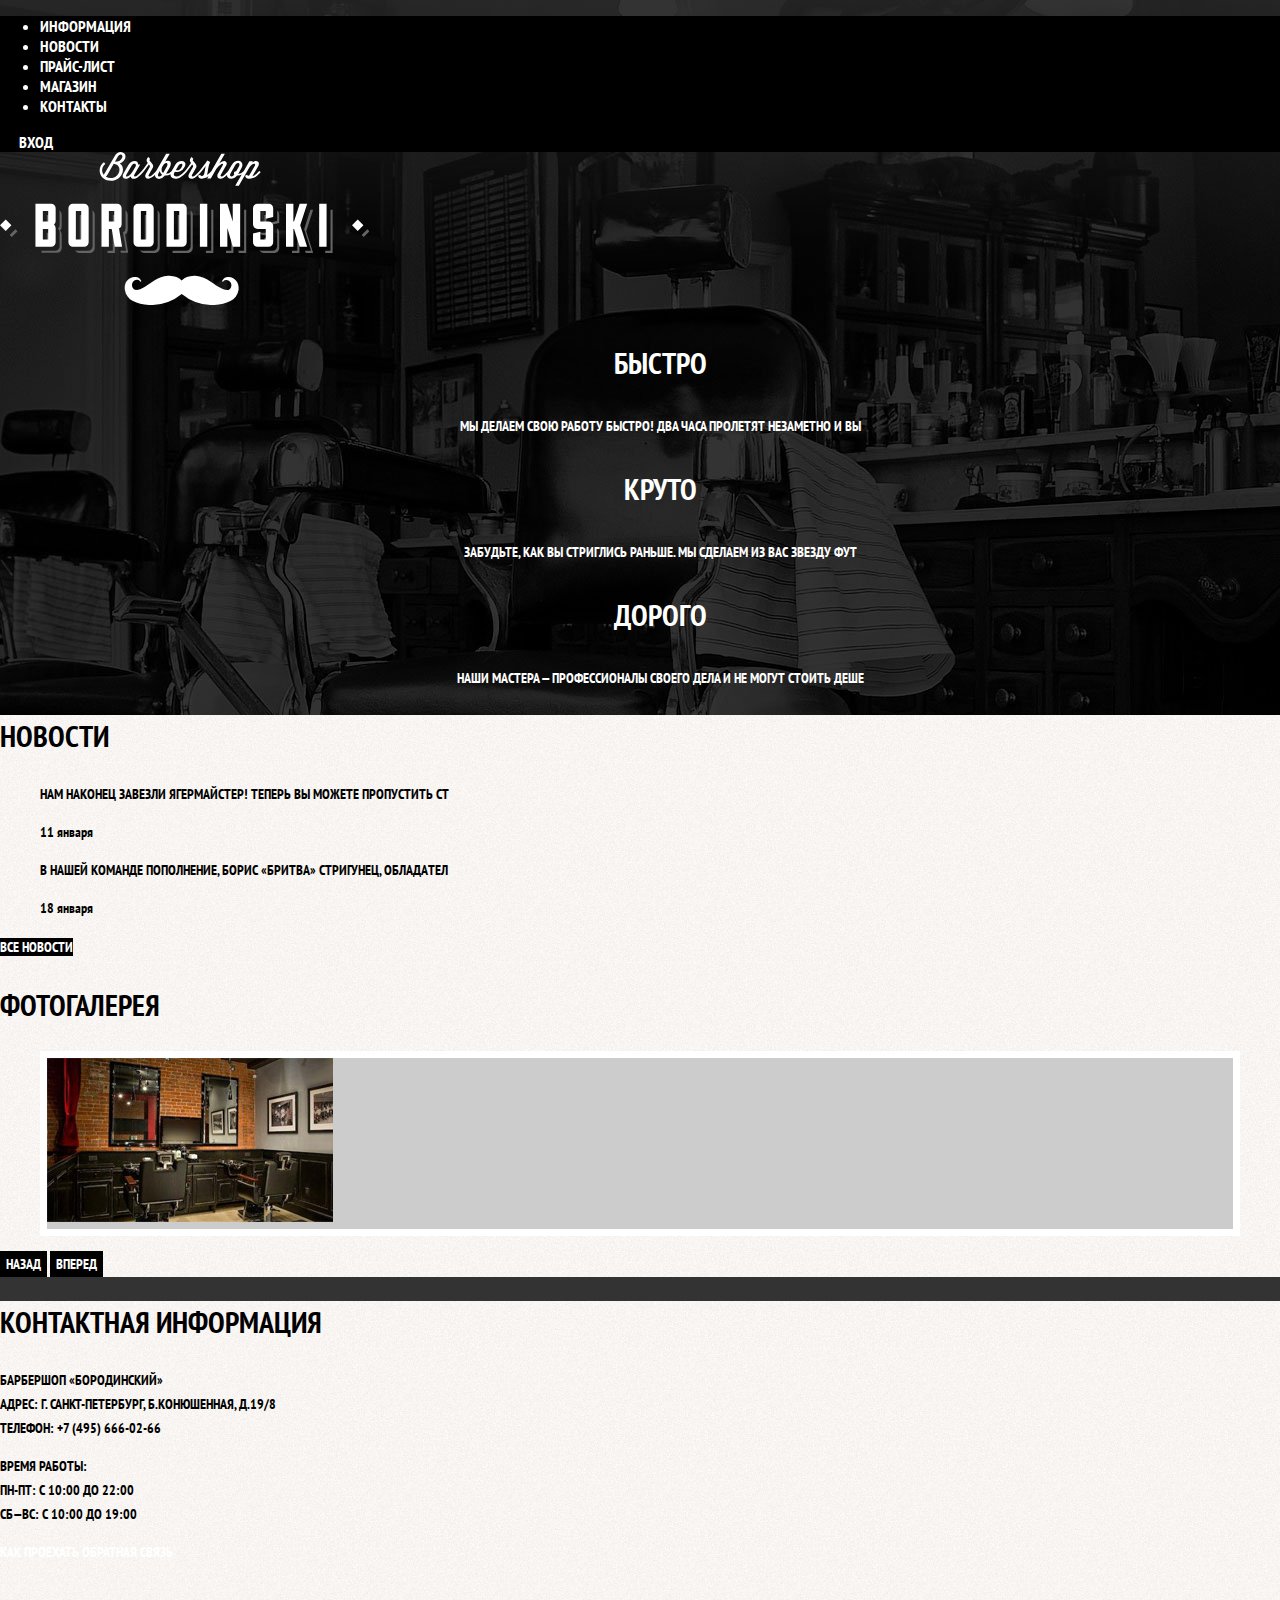
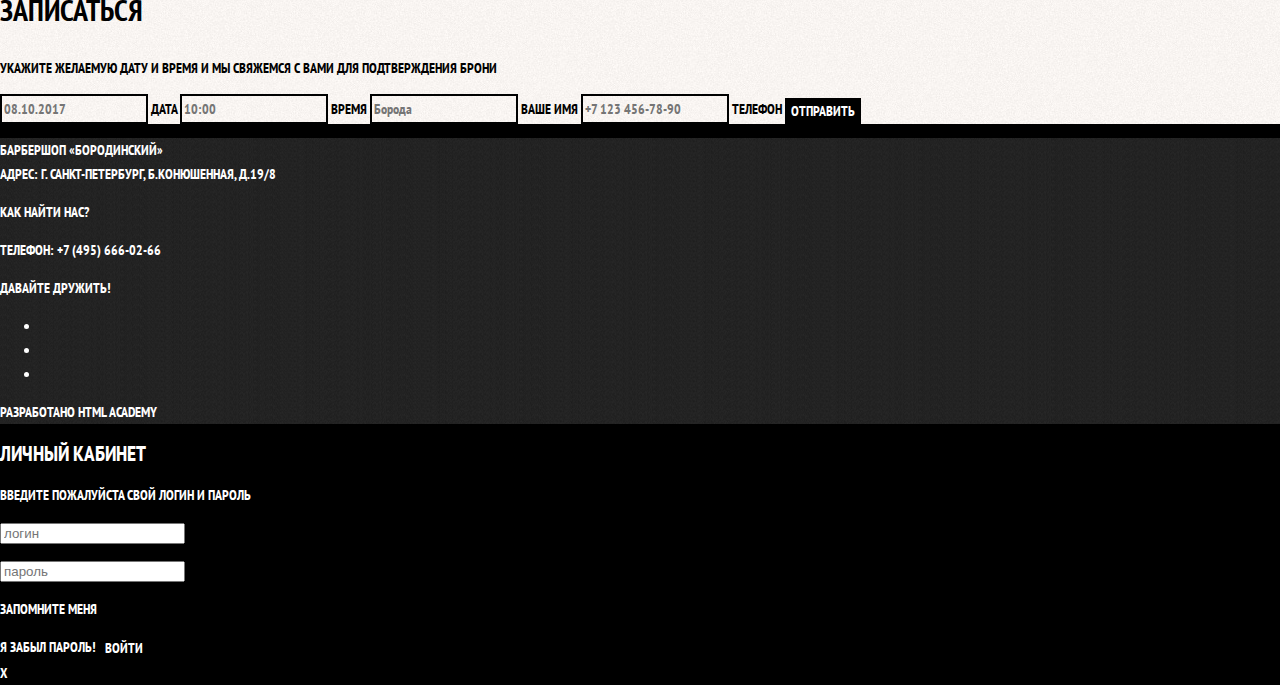
<file: index.html>
<!DOCTYPE html>
<html lang="ru">
  <head>
    <meta charset="utf-8">
    <title>HTML Academy: Барбершоп</title>
    <link href="https://fonts.googleapis.com/css?family=PT+Sans+Narrow:400,700&amp;subset=cyrillic" rel="stylesheet">
    <link rel="stylesheet" href="css/normalize.css">
    <link rel="stylesheet" href="css/style.css">
  </head>
  <body>
  	   <header class="main-header">
           <nav class="main-nav">
            <ul class="main-menu">
              <li class="main-menu__item">
                <a href="#" class="main-menu__link"><span>информация</span></a>
              </li>
              <li class="main-menu__item">
                <a href="#" class="main-menu__link"><span>новости</span></a>
              </li>
              <li class="main-menu__item">
                <a href="#" class="main-menu__link"><span>прайс-лист</span></a>
              </li>
              <li class="main-menu__item">
                <a href="#" class="main-menu__link"><span>магазин</span></a>
              </li>
              <li class="main-menu__item">
                <a href="#" class="main-menu__link"><span>контакты</span></a>
              </li>
            </ul>
              <div class="log-in__wrapper">
                <a href="#" class="main-menu__link">
                  <span>
                    <svg class="svg-login" width="16" height="16" viewBox="0 0 16 16"><g><path d="M7.31 9.06l-.08.07-1.43 1.46a1.24 1.24 0 0 0-.23.32 1.17 1.17 0 0 0 .19 1.33 1.15 1.15 0 0 0 .95.37 1.18 1.18 0 0 0 .79-.37l1.85-1.86 1.72-1.72a1.15 1.15 0 0 0 .19-.27 1.11 1.11 0 0 0 .12-.6 1 1 0 0 0-.21-.58c-.14-.17-.29-.32-.44-.48L7.34 3.34a1.1 1.1 0 0 0-1-.28 1.12 1.12 0 0 0-.7.41 1.14 1.14 0 0 0-.27.67 1.19 1.19 0 0 0 .39 1l1.5 1.5.08.08H2.1a1.21 1.21 0 0 0-.72.42 1.15 1.15 0 0 0-.24 1 1.12 1.12 0 0 0 .39.62 1.14 1.14 0 0 0 .78.29h5zM12.51 8v3.93a.59.59 0 0 1-.26.5.67.67 0 0 1-.41.11h-1.27a1.18 1.18 0 0 0-.66.42 1.17 1.17 0 0 0 .21 1.67 1.1 1.1 0 0 0 .69.24h1a6 6 0 0 0 .64 0 2.32 2.32 0 0 0 .73-.24 3 3 0 0 0 .62-.42 3.14 3.14 0 0 0 .71-.86 2.88 2.88 0 0 0 .35-1.42v-8.2a2.51 2.51 0 0 0-.26-.9 3.05 3.05 0 0 0-.88-1.07 2.88 2.88 0 0 0-1.78-.62h-1.32a1.15 1.15 0 0 0-.65.37 1.12 1.12 0 0 0-.31.73 1.1 1.1 0 0 0 .18.67 1.13 1.13 0 0 0 1 .56h1.18a.62.62 0 0 1 .55.56v3.94z"/><path d="M7.31 9.06h-5a1.14 1.14 0 0 1-.78-.29 1.12 1.12 0 0 1-.39-.62 1.15 1.15 0 0 1 .24-1 1.21 1.21 0 0 1 .72-.45h5.24l-.08-.08-1.5-1.5a1.19 1.19 0 0 1-.39-1 1.14 1.14 0 0 1 .27-.67 1.12 1.12 0 0 1 .7-.41 1.1 1.1 0 0 1 1 .28l3.39 3.38c.15.15.3.31.44.48a1 1 0 0 1 .21.58 1.11 1.11 0 0 1-.12.6 1.15 1.15 0 0 1-.19.27l-1.72 1.75-1.84 1.86a1.18 1.18 0 0 1-.79.37 1.15 1.15 0 0 1-.95-.37 1.17 1.17 0 0 1-.19-1.33 1.24 1.24 0 0 1 .23-.32l1.43-1.44.08-.07z"/><path d="M12.51 8V4.06a.62.62 0 0 0-.51-.57h-1.18a1.13 1.13 0 0 1-1-.56 1.1 1.1 0 0 1-.18-.67 1.12 1.12 0 0 1 .36-.75 1.15 1.15 0 0 1 .65-.37h1.32a2.88 2.88 0 0 1 1.78.62 3.05 3.05 0 0 1 .85 1.04 2.51 2.51 0 0 1 .26.9v8.2a2.88 2.88 0 0 1-.35 1.42 3.14 3.14 0 0 1-.71.86 3 3 0 0 1-.62.42 2.32 2.32 0 0 1-.73.24 5.94 5.94 0 0 1-.64 0h-1a1.1 1.1 0 0 1-.69-.24 1.17 1.17 0 0 1-.21-1.6 1.18 1.18 0 0 1 .66-.42h1.27a.67.67 0 0 0 .41-.11.59.59 0 0 0 .26-.5V8.04z"/></g></svg>
                    вход
                  </span>
                </a>                
              </div>
          </nav>
    </header>
  	<main class="main-index">
  		<h1 class="visually-hidden">Барбершоп "БОРОДИНСКИЙ"</h1>
      <a class="logo-link">
        <svg class="logo__svg" width="369.44" height="153" viewBox="0 0 369.44 153"><path d="M119.86 11.43C127 9 127.59 0 120.51 0c-1.95 0-4.28 1.37-5.88 4.17L105 20.73a13.83 13.83 0 0 1-1.37 2c-2.46-3.39-1.74-8.45 1.71-10.67L104 10.27c-7.46 4.75-5.27 18.48 7.18 18.48 10.6-.01 15.52-12.75 8.68-17.32zM111.07 26a10.23 10.23 0 0 1-5.13-1.23 18.43 18.43 0 0 0 1.78-2.53l6-10.37 1 .1C123 13.72 119.69 26 111.07 26zm3.83-16.21l2.87-4.93c2.6-4.48 5.92-1.85 4.14 1.5-1.37 2.57-3.39 3.36-7.01 3.43z" fill="#fff"/><path d="M259.21 19l-.24.27a16.74 16.74 0 0 1-6.5 5c.58-.92 1-1.92 1.47-2.67l3.93-6.74c3.32-5.64-2.05-7.53-5.68-4.28l.72-1.23h-3.56L243.79 19l-.24.27a7.66 7.66 0 0 1-5.37 2.63l3.35-5.78c2.16-3.73.17-7.25-3.18-7.25-2.74 0-4.86 1.09-6.91 4.65l-1.75 3-1.46 2.48-.19.22c-2.57 3-5.06 5.34-6.64 5.34-.79 0-1.23-.55-.41-2l5.13-9c1.54-2.7.07-4.65-1.92-4.65-1.54 0-3.18.85-5 2.7l5.68-9.89h-3.56L211.45 19l-.2.23A22.14 22.14 0 0 1 207 23.1c1.13-3.39.89-8.59 3.08-13.14l-2.67-1.44c-1.47 2-4.69 6.67-7.9 10.43l-.24.27c-2.57 3-5.06 5.34-6.64 5.34-.79 0-1.23-.55-.41-2l3.56-6.23c1.23-2.16.65-3.42-.51-4.82l-2-2.39a1.39 1.39 0 0 1 .09-2l.11-.09-1.85-2c-2 1.81-2.19 3.83-.92 5.47l.3.41c-1.57 2.22-3.69 5.23-6 8l-.24.27c-2.57 3-5.85 5.34-8.35 5.34-2.19 0-3.49-1.37-1.85-4.24l.34-.62c2.29 1 6.6.51 9.27-4.1l.51-.89c1.92-3.28.07-5.75-2.84-5.75a7.53 7.53 0 0 0-6.67 4.11L171.7 19l-.21.24a7.59 7.59 0 0 1-5.37 2.63l3.35-5.78a8.66 8.66 0 0 0 1.34-4.09A3 3 0 0 0 168 8.82h-.41a4.14 4.14 0 0 0-2.33.79l4.52-7.83h-3.63L156.18 19l-.19.21c-2.57 3-5.06 5.34-6.64 5.34-.79 0-1.23-.55-.41-2l3.56-6.23c1.23-2.16.65-3.42-.51-4.82l-2-2.39a1.39 1.39 0 0 1 .1-2l.11-.09-1.85-2c-2 1.81-2.19 3.83-.92 5.47l.31.41c-1.57 2.22-3.7 5.23-6 8l-.24.27c-2.57 3-5.06 5.34-6.64 5.34-.79 0-1.23-.55-.41-2l5.75-10.06h-2A3.7 3.7 0 0 0 134.44 9c-1.92 0-4.58 1.51-6.09 4.11l-5 8.62c-1.51 2.64-.44 5.06 2.43 5.06 1.44 0 3.22-.92 4.93-2.33.17 1.37 1.27 2.33 3.08 2.33 2.94 0 6.33-3.15 9.27-6.57 1.71-2 3-3.76 5.88-7.63l.48.58a1.75 1.75 0 0 1 .21 2l-3.76 6.53c-1.5 2.64-.44 5.06 2.43 5.06 2.06 0 4.34-1.55 6.54-3.65 0 2.43 1.81 3.8 4.11 3.8a7.87 7.87 0 0 0 6-3.3 6 6 0 0 0 .79 0 10.44 10.44 0 0 0 4.72-1.4c-.19 2.57 1.68 4.52 4.82 4.52 4 0 8-3.15 11-6.57 1.71-2 3-3.76 5.88-7.63l.48.58a1.75 1.75 0 0 1 .21 2l-3.76 6.53c-1.51 2.64-.44 5.06 2.43 5.06s6.33-3.15 9.27-6.57c2-2.33 3.8-4.82 5.06-6.5-1.4 3.7-.65 10.33-4 10.33a2 2 0 0 1-1.68-1.3L198 23.82a3.88 3.88 0 0 0 3.9 2.87 9.63 9.63 0 0 0 1-.07h.1a12.54 12.54 0 0 0 5.47-2.36l-1.22 2.12h3.59l5.4-9.41c5.48-6.88 7.9-6 6.36-3.35l-4.62 8c-1.51 2.63-.44 5.06 2.43 5.06 2.07 0 4.35-1.56 6.55-3.67 0 4.54 6.29 5.42 10.15.55h.79a9.8 9.8 0 0 0 3.81-.94l-6.48 11.24h3.59l10.64-18.51c4-5.41 6.47-3.42 5.54-1.81l-5.37 9.31a1.37 1.37 0 0 1-2.57 0l-2 1a3.88 3.88 0 0 0 3.9 2.87h.21c5.17-.1 8.55-3.18 11.46-6.57a2.25 2.25 0 0 0-1.42-1.15zm-81-5c2.05-3.52 5.68-2.94 3.56.75l-.51.89c-1.71 2.91-4 2.84-5.34 2.36zm-45.61 5.61c-2.16 3.39-4.28 5-5.75 5-.79 0-1.23-.55-.41-2l5-8.66c1.92-3.32 5.71-2.46 4 .75zm26.79 4.86a1.33 1.33 0 0 1-1.44-1.37 4 4 0 0 1 .62-1.85l1.25-2.25a5.23 5.23 0 0 0 2.26 3.69 3.34 3.34 0 0 1-2.7 1.74zM163.1 21a3.84 3.84 0 0 1-1.51-3.22c0-2.53 2.46-6.67 4.48-6.67a1.36 1.36 0 0 1 1.34 1.54 4.33 4.33 0 0 1-.68 2.12zm73.08-1.78H236a2.1 2.1 0 0 0-2.09 2.11 2.34 2.34 0 0 0 .34 1.2v.07c-1.68 2.87-5.75 2.33-3.63-1.37l2.7-4.69 1.68-2.92c2.5-4.24 5.92-2.57 3.76 1.13zM-.004 73.257l5.714-5.713 5.712 5.715-5.714 5.712zm352.023.026l5.714-5.713 5.713 5.715-5.715 5.712z" fill="#fff"/><path fill="#636466" d="M46.8 73.48h2.08v-8.32h3.27v-2.09H46.8v10.41zM61.69 75V62.32a4.56 4.56 0 0 0-2.56-4.07 4.46 4.46 0 0 1 .48 2v12.68a4.47 4.47 0 0 1-1.66 3.51 5.2 5.2 0 0 1 1.66 3.69v14.1A4.63 4.63 0 0 1 55 98.79H41.49v2.08h15.64a4.63 4.63 0 0 0 4.56-4.56v-14.1A5.19 5.19 0 0 0 60 78.52 4.47 4.47 0 0 0 61.69 75z"/><path fill="#636466" d="M46.8 91.34h2.08v-8.39h3.27v-2.08H46.8v10.47zm33.01 0h2.08V65.16h3.27v-2.09h-5.35v28.27z"/><path d="M92.14 58.25a4.46 4.46 0 0 1 .48 2v34a4.63 4.63 0 0 1-4.56 4.56H77a4.5 4.5 0 0 1-2-.48 4.56 4.56 0 0 0 4.07 2.56h11.08a4.63 4.63 0 0 0 4.56-4.56v-34a4.57 4.57 0 0 0-2.57-4.08zm20.68 15.23h2.08v-8.32h3.28v-2.09h-5.36v10.41zm12.25 9.04a4.47 4.47 0 0 0 2.59-4.06V62.32a4.56 4.56 0 0 0-2.57-4.1 4.55 4.55 0 0 1 .48 2v16.15a4.46 4.46 0 0 1-2.57 4.07l3.08 18.35h-5.68l.35 2.08h7.39zm-9.42-1.65h-2.83v17.92h-5.31v2.09h7.39V82.95h1.1l-.35-2.08zm29.19 10.47h2.09V65.16h3.27v-2.09h-5.36v28.27z" fill="#636466"/><path d="M157.18 58.25a4.45 4.45 0 0 1 .48 2v34a4.63 4.63 0 0 1-4.56 4.56H142a4.49 4.49 0 0 1-2-.48 4.56 4.56 0 0 0 4.07 2.56h11.09a4.63 4.63 0 0 0 4.56-4.56v-34a4.57 4.57 0 0 0-2.54-4.08zm20.67 33.09h2.09V65.16h3.27v-2.09h-5.36v28.27z" fill="#636466"/><path d="M190.19 58.25a4.46 4.46 0 0 1 .48 2v34a4.63 4.63 0 0 1-4.56 4.56h-13.56v2.08h15.64a4.63 4.63 0 0 0 4.56-4.56v-34a4.57 4.57 0 0 0-2.56-4.08zm21.05-.48v41.02h-5.31v2.09h7.39V57.77h-2.08zm32.88 0v41.02h-5.9l.59 2.09h7.4V57.77h-2.09zm-12.81 22.18v18.84h-5.3v2.09h7.39V87.19l-2.09-7.24zM263.58 83h6.11v-2.13h-8.19a4.51 4.51 0 0 1-2-.48 4.53 4.53 0 0 0 4.08 2.61zm2.83 2.73l-2.09.48v5.13h2.09v-5.61zm10.25-27.48a4.46 4.46 0 0 1 .48 2V69l-5.37 1.24v2.56l7.45-1.73v-8.75a4.56 4.56 0 0 0-2.56-4.07z" fill="#636466"/><path d="M276.66 76.05a4.46 4.46 0 0 1 .48 2v16.2a4.63 4.63 0 0 1-4.56 4.56h-11.09a4.5 4.5 0 0 1-2-.48 4.56 4.56 0 0 0 4.07 2.56h11.08a4.63 4.63 0 0 0 4.56-4.56V80.12a4.56 4.56 0 0 0-2.54-4.07zm-12.34-12.98v10.41h2.09v-8.32h3.27v-2.09h-5.36zm33.69 17.8h-.68v17.92h-5.3v2.09h7.39V85.35l-1.41-4.48zm15.14-23.1h-2.75l-6.23 19.41 6.9 21.61h-6.01l.58 1.84.06.25h7.45l-6.9-21.62 6.9-21.49zm17.38 0v41.02h-5.3v2.09h7.38V57.77h-2.08z" fill="#636466"/><path d="M167.9 123.85h1.41c5.43.28 9.69 1.73 12.39 4.72 2.74-3 7-4.46 12.46-4.72h1.35c12.11.82 17.63 9.5 27.3 13.19a11.12 11.12 0 0 0 4.79 1c2.48-.27 4.06-2.78 3.74-5.58-.34-3-3.28-5.61-6.56-4.17a4.32 4.32 0 0 0-1.17.8c-.25.23-.53.83-1.17.61-.6-.5 0-1.23.31-1.65a6 6 0 0 1 6.07-3c5.63.4 10.67 5.34 9.81 12.82C236.71 149 226.53 152 214.46 153h-3.93a48.28 48.28 0 0 1-28.77-11 49.07 49.07 0 0 1-28.9 11H149c-12.16-1.07-22.44-4-24.23-15.46-.68-8.16 4.18-12.17 9.82-12.58a6.11 6.11 0 0 1 6.14 3c.28.46.8 1.17.31 1.72-.61.11-.91-.37-1.17-.61a4 4 0 0 0-2.82-1.23c-3.86-.14-6.08 4.15-4.54 7.61a4.33 4.33 0 0 0 3.37 2.52 11.69 11.69 0 0 0 4.79-1 23.84 23.84 0 0 0 3.87-1.9c7.35-4.26 13.1-10.31 23.36-11.22z" fill="#fff"/><path fill="#636466" d="M361.634 82.906l5.713-5.714 2.086 2.085-5.713 5.715zM9.667 82.95l5.713-5.714 2.086 2.086-5.713 5.713z"/><path d="M55.65 69A4.47 4.47 0 0 1 54 72.48a5.2 5.2 0 0 1 1.66 3.69v14.1a4.63 4.63 0 0 1-4.56 4.56H35.45V51.72h15.64a4.59 4.59 0 0 1 4.56 4.56zm-7.45-9.89h-5.36v10.41h5.36zm0 17.8h-5.36v10.47h5.36zm35.9-25.19a4.59 4.59 0 0 1 4.56 4.56v34a4.63 4.63 0 0 1-4.56 4.56H73a4.59 4.59 0 0 1-4.56-4.56v-34A4.55 4.55 0 0 1 73 51.72h11.1zm-2.9 7.39h-5.35v28.27h5.36zm33.51 35.72l-3-17.92h-2.83v17.92h-7.39V51.72h15.64a4.53 4.53 0 0 1 4.5 4.56v16.14a4.47 4.47 0 0 1-2.63 4.06l3.08 18.35zm-.49-35.72h-5.36v10.41h5.36zm34.92-7.39a4.59 4.59 0 0 1 4.56 4.56v34a4.63 4.63 0 0 1-4.56 4.56h-11.08a4.59 4.59 0 0 1-4.56-4.56v-34a4.55 4.55 0 0 1 4.5-4.56h11.1zm-2.9 7.39h-5.36v28.27h5.36zm35.91-7.39a4.59 4.59 0 0 1 4.56 4.56v34a4.63 4.63 0 0 1-4.56 4.56h-15.64V51.72zm-2.89 7.39h-5.36v28.27h5.36zm20.63-7.39h7.39v43.11h-7.39zm40.28 0v43.11h-7.39L227.36 76v18.83H220V51.72h7.33l5.42 17.67V51.72zm28.45 17.8a4.59 4.59 0 0 1 4.56 4.56v16.2a4.63 4.63 0 0 1-4.56 4.56h-11.08a4.59 4.59 0 0 1-4.54-4.56v-8.87l7.39-1.72v7.7h5.36V76.91h-8.19a4.55 4.55 0 0 1-4.56-4.54V56.28a4.55 4.55 0 0 1 4.54-4.56h11.1a4.59 4.59 0 0 1 4.56 4.56V65l-7.45 1.73v-7.62h-5.36v10.41zm31.6 3.7l6.9 21.62h-7.45l-.06-.25-5.54-17.67h-.68v17.91H286V51.72h7.39v17.8h.61l5.67-17.8h7.51zm18.97-21.5h7.39v43.11h-7.39z" fill="#fff"/></svg>
      </a>
  		<section class="features">
  			<h2 class="features__title visually-hidden">Преимущества</h2>
  			<ul class="features__list">
  				<li class="features__list-item">
  					<h3 class="features__title">быстро</h3>
  					<p>мы делаем свою работу быстро! два часа пролетят незаметно и вы</p>
  				</li>
  				<li class="features__list-item">
  					<h3 class="features__title">круто</h3>
  					<p>забудьте, как вы стриглись раньше. мы сделаем из вас звезду фут</p>
  				</li>
  				<li class="features__list-item">
  					<h3 class="features__title">дорого</h3>
  					<p>наши мастера — профессионалы своего дела и не могут стоить деше</p>
  				</li>
  			</ul>
  		</section>
      <div class="news_photo__wrapper">
    		<section class="news">
    			<h2 class="news-title title__h2">новости</h2>
    			<ul class="news__list">
    				<li class="news__list-item">
  		  			<p class="news__list-content">нам наконец завезли ягермайстер! теперь вы можете пропустить ст</p>
  		  			<time datetime="2016-01-11">11 января</time>  					
    				</li>
    				<li class="news__list-item">
  		  			<p class="news__list-content">в нашей команде пополнение, борис «бритва» стригунец, обладaтел</p>
  		  			<time datetime="2016-01-18">18 января</time>  	  					
    				</li>
    			</ul>
    			<a href="news.html" class="button news-link">все новости</a>
    		</section>
    		<section class="photo-gallary">
    			<h2 class="photo-gallary__title title__h2">фотогалерея</h2>
    			<figure class="photo-gallary__content">
    				<a href="#" class="photo-gallary__content-link">
    					<img class="photo-gallary__content-item" src="img/index-gallary.jpg" alt="барбершоп" width="286" height="164">
    				</a>
    			</figure>
    			<button type="button" class="photo-gallary-button photo-gallary-button-back button">назад</button>
    			<button type="button" class="photo-gallary-button photo-gallary-button-forward button">вперед</button>
      </div>
      <div class="contacts_appointment__wrapper">
        <section class="contacts">
          <h2 class="contacts__title title__h2">контактная информация</h2>
          <p class="contacts__item">
            барбершоп «бородинский»<br> 
            адрес: г. санкт-петербург, б.конюшенная, д.19/8<br>
            телефон: +7 (495) 666-02-66
          </p>
          <p class="contacts__item">
            время работы:<br>
            пн-пт: С 10:00 ДО 22:00<br>
            сб—вс: С 10:00 ДО 19:00
          </p>
          <a href="#" class="contacts-button">как проехать</a>
          <a href="#" class="contacts-button">обратная связь</a>
        </section>        
    		<section class="appointment">
    			<h2 class="appointment__title title__h2">записаться</h2>
    			<p class="appointment__text">Укажите желаемую дату и время и мы свяжемся с вами для подтверждения брони</p>
    			<form action="https://echo.htmlacademy.ru" class="appointment__form" method="post">
            <input class="appointment__input" id="date" name="date" type="text" placeholder="08.10.2017">           
            <label for="date" class="appointment__label">Дата</label>
            <input class="appointment__input" id="time" name="time" type="text" placeholder="10:00">            
            <label for="time" class="appointment__label">Время</label>
            <input class="appointment__input" id="name" name="name" type="text" placeholder="Борода">           
            <label for="name" class="appointment__label">Ваше имя</label>
            <input class="appointment__input" id="phone" name="phone-number" type="text" placeholder="+7 123 456-78-90">            
            <label for="phone" class="appointment__label">Телефон</label>

  	  			<button type="submit" class="button appointment__button">отправить</button> 				
    			</form>
    		</section>        
      </div>
  		<footer class="main-footer">
        <p class="main-footer__contacts">
          Барбершоп «Бородинский»<br> 
          адрес: г. Санкт-Петербург, Б.Конюшенная, д.19/8
        </p>
        <a href="#" class="main-footer__find-us">Как найти нас?</a>
        <p class="main-footer__telephone">Телефон: +7 (495) 666-02-66</p>
        <div class="main-footer__social">
          <b class="main-footer__social-text">Давайте дружить!</b>
          <ul class="main-footer__social-list">

            <li class="main-footer__social-item vk">
              <a href="#" class="main-footer__social-link vk"></a>
            </li>

            <li class="main-footer__social-item fb">
              <a href="#" class="main-footer__social-link fb"></a>
            </li>

            <li class="main-footer__social-item instagram">
              <a href="#" class="main-footer__social-link instagram"></a>
            </li>
          </ul>
        </div>
        <b class="main-footer__copyright-text">Разработано</b>
        <a href="" class="main-footer__copyright-link">html academy</a>
      </footer>
  		<section class="modal modal-login">
  			<h2 class="modal-login__title title__h2 ">Личный кабинет</h2>
  			<p class="modal-login__text">введите пожалуйста свой логин и пароль</p>
  			<form class="modal-login__form" action="https://echo.htmlacademy.ru" method="post">
  				<p class="modal-login__login">
  					<input type="text" placeholder="логин">  					
  				</p>
  				<p class="modal-login__password">
  					<input type="password" placeholder="пароль">  					
  				</p>
  				<p class="modal-login__checkbox">
  					<input class="modal-login__remember-me visually-hidden" id="modal-checkbox" name="modal-checkbox" type="checkbox">
  					<label for="modal-checkbox">запомните меня</label>  					
  				</p>
  				<a href="#" class="modal-login__forgot">я забыл пароль!</a>
  				<button type="submit" class="modal-login__button button">войти</button>
  			</form>
  		</section>
  		<section class="modal modal-map">
      		<h2 class="modal-map__title visually-hidden">Как до нас добраться</h2>
      		<span class="modal-close">x</span>
      	</section>
  	</main>
  </body>
</html>
</file>
<file: css/style.css>
body {
	margin: 0;
	padding: 0;

	font-family: "PT Sans Narrow", Arial, sans-serif;
	font-size: 14px;
	line-height: 24px;
	font-weight: 700;
	color: #fff;
	text-transform: uppercase;
	background: #000 url(../img/background.jpg) top center no-repeat;
}
.visually-hidden {
	display: none;
}
a {
	text-decoration: none;
	color: #fff;
}
.button {
	font: inherit;
	background-color: #000;
	border: 0;
	color: #fff;
	text-transform: uppercase;
	text-align: center;
	vertical-align: middle;
}
.button:hover, 
.button:focus, 
.button:active {
	background-color: #937559;
}
.main-nav {
	font-size: 16px;
	line-height: 20px;
	color: #fff;
	background-color: #000;
}
.main_menu {
	list-style: none;
}
.main-menu__link:hover,
.main-menu__link:hover {
	background-color: #242424;
}
.features__list {
	list-style: none;
}
.features__list-item {
	text-align: center;
}
.features__title {
	font-size: 30px;
	line-height: 42px;
}
.news_photo__wrapper {
	background: #f8f5f2 url(../img/main-background.jpg) 0 0 repeat;
	color: #000;
}
.news_photo__wrapper h2,
.contacts_appointment__wrapper h2 {
	font-size: 30px;
	line-height: 42px;
}
.news__list {
	list-style: none;
}
.news__list time {
	text-transform: none;
}
.button:hover, button {
	background-color: #937559;
}
.photo-gallary__content {
	background-color: #ccc;
	border: 7px solid #fff;
}
.contacts_appointment__wrapper {
	background: #f8f5f2 url(../img/main-background.jpg) 0 0 repeat;
	color: #000;
}
.appointment__input {
	font: inherit;
	background-color: transparent;
	border: 2px solid #000101;
}
.appointment__input:focus {
	border-color: #663d16;
	outline: none;
}
.main-footer {
	background: #232323 url(../img/footer-background.jpg) 0 0 repeat;
}
/************************************************* catalog **********/
.catalog_body, .item_main {
	background: #f8f5f2 url(../img/main-background.jpg) top center repeat;
	font-family: "PT Sans Narrow", Arial, sans-serif;
	color: #000;
}
.care__title {
	font-size: 30px;
	line-height: 42px;
}
.breadcrumbs {
	line-height: 20px;
}
.breadcrumbs__item {
	position: relative;
	display: inline;
}
.breadcrumbs__item:not(:last-child)::after {
	position: absolute;
	display: block;
	content: '';
	top: 0;
	right: 0;
	width: 10px;
	height: 10px;
	background: url(../img/breadcrumps.svg) right center no-repeat;
}
.breadcrumbs-link {
	color: #000;
}
.catalog_filters__fieldset {
	border: 0;
	margin: 0;
	padding: 0;
}

}
.catalog-filters__fieldset legend {
	font-size: 24px;
	line-height: 30px;
}
.catalog-filters__list{
	list-style: none;
	margin: 0;
	padding: 0;
}
.catalog-filters__item {
	margin-bottom: 17px;
	
}
.catalog-filters__label_checkbox {
	line-height: 20px;
	position: relative;
	padding-left: 44px;
	cursor: pointer;
	font-size: 14px;
	line-height: 18px;
}

.catalog-filters__label_checkbox::after {
	position: absolute;
	display: block;
	content: '';
	width: 18px;
	height: 18px;
	left: 0;
	top: 0;
	border: 2px solid #000;
}
.catalog-filters__input_checkbox:checked + .catalog-filters__label_checkbox::before {
	position: absolute;
	display: block;
	content: '';
	width: 20px;
	height: 20px;
	left: 1px;
	top: 1px;
	background: url(../img/cross.svg) center center no-repeat;
}
.catalog-filters__label_radio {
	position: relative;
	padding-left: 44px;
	display: block;
	cursor: pointer;
	font-size: 14px;
	line-height: 18px;
	margin-bottom: 17px;
}
.catalog-filters__label_radio::before {
	position: absolute;
	display: block;
	content: '';
	width: 18px;
	height: 18px;
	left: 2px;
	top: -1px;
	border: 2px solid #000;
	border-radius: 50%;
}
.catalog-filters__input_radio:checked + .catalog-filters__label_radio::after {
	position: absolute;
	display: block;
	content: '';
	width: 8px;
	height: 8px;
	left: 9px;
	top: 6px;
	background-color: #000;
	border-radius: 50%;
}
.counter__list {
	list-style: none;
	margin: 0;
	padding: 0;
}
.counter__link {
	color: #000;
	font-size: 14px;
	line-height: 18px;
	text-transform: none;


}
.counter__link span {
	text-transform: uppercase;
}
.counter__coast {
	padding: 14px 42px;
	background-color: #e5e5e5;
}
.catalog-pagination__list {
	list-style: none;
	padding: 0;
	margin: 0;
}
.catalog-pagination__link {
	padding: 12px 19px;
}
.active {
	background-color: #fff;
	color: #000;
}
.main-footer {
	color: #fff;
}
/********************************************************item********************/
.title_h2 {
	font-size: 30px;
	line-height: 42px;
}
.product-subgallary__list {
	list-style: none;
	margin: 0;
	padding: 0;
}
.about-product {
	font-size: 14px;
	line-height: 24px;
}
</file>
